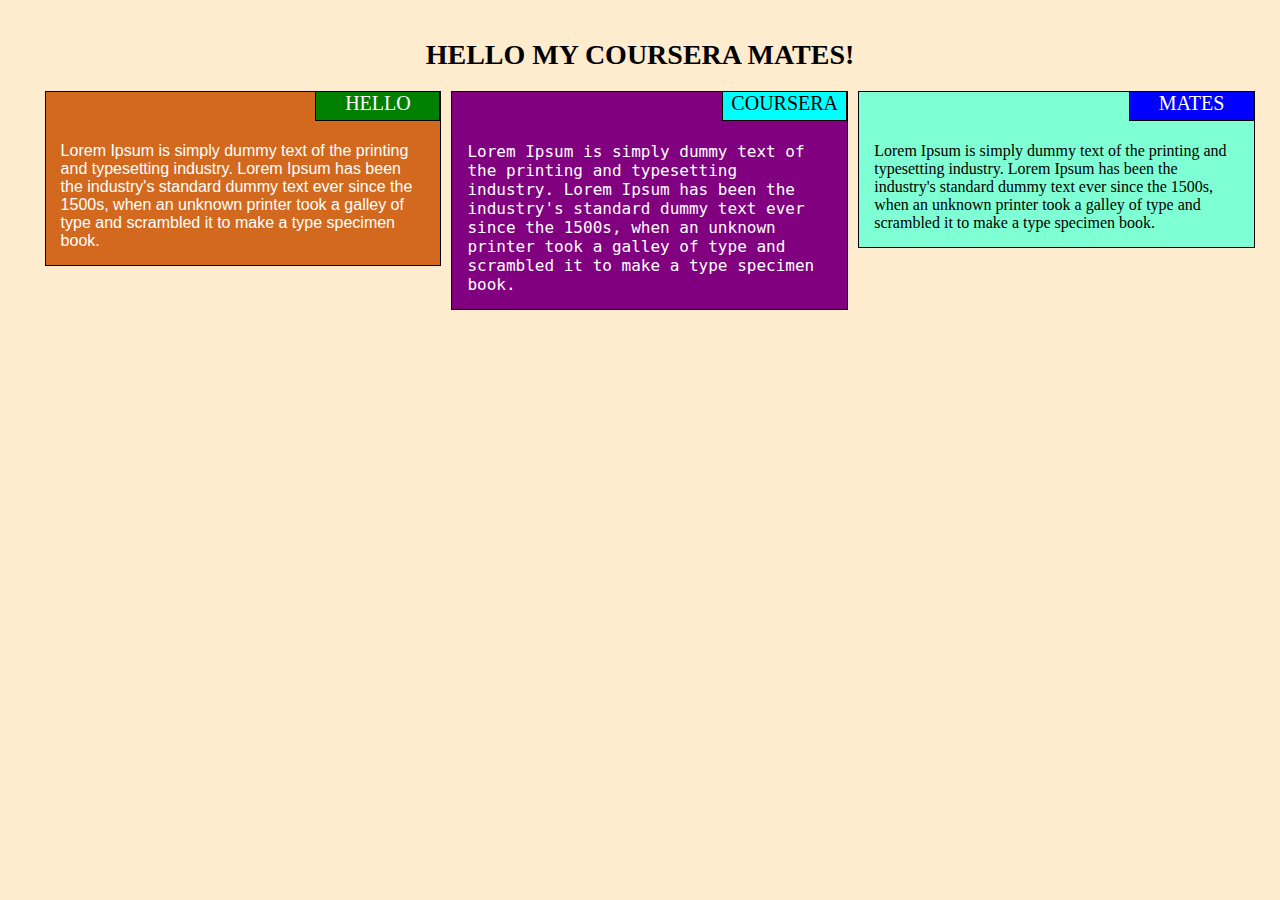
<file: index.html>
<!doctype html>
<html lang="en">
<head>
  <meta charset="utf-8">
  <title>Home Work</title>
  <meta name="viewport" content="width=device-width, initial-scale=1">
  <link rel="stylesheet" href="css/coursera.css">
</head>
<body>
<h1>Hello my Coursera mates!</h1>

  <div id="first" class="col-lg-4">
    <span id="title1">MATES</span>Lorem Ipsum is simply dummy text of the printing and typesetting
    industry. Lorem Ipsum has
    been
    the industry's
    standard dummy text ever since the 1500s, when an unknown printer took a galley of type and scrambled it to make a
    type specimen book. 
  </div>

  <div id="second" class="col-lg-4"><span id="title2">COURSERA</span>Lorem Ipsum is simply dummy text of the printing and typesetting
    industry. Lorem Ipsum has
    been
    the industry's
    standard dummy text ever since the 1500s, when an unknown printer took a galley of type and scrambled it to make a
    type specimen book.
  </div>
  <div id="third" class="col-lg-4"><span id="title3">HELLO</span>Lorem Ipsum is simply dummy text of the printing and typesetting
    industry. Lorem Ipsum has
    been
    the industry's
    standard dummy text ever since the 1500s, when an unknown printer took a galley of type and scrambled it to make a
    type specimen book.
  </div>
</body>
</html>
</file>
<file: css/coursera.css>
*{
  box-sizing: border-box;
}
body{
  background-color: blanchedalmond;
  margin:0;
  padding:20px;
}
h1{
  font-family: "Droid Sans Mono Slashed", cursive;
  text-align: center;
  margin-bottom: 15px;
  font-size: 175%;
  text-transform:uppercase;
}
div{
  border: 1px solid black;
  color:white;
  float: right;
  padding: 50px 15px 15px 15px;
  position: relative;
  margin: 5px;
}
#first{
  font-family: "Droid Sans Mono Slashed", cursive;
  color: black;
  background-color: aquamarine;
}
#second{
  font-family: "Apple Color Emoji", monospace;
  background-color: purple;
}
#third{
  font-family: "Corbel Light", sans-serif;
  background-color: chocolate;
}
#title1, #title2, #title3{
  font-size: 125%;
  font-family: "Droid Sans Mono Slashed", cursive;
  border: 1px solid black;
  background-color: green;
  color: white;
  float: right;
  width: 125px;
  height: 30px;
  top:-1px;
  right:0;
  position: absolute;
  text-align: center;
}
#title1{
  background-color: blue;
}
#title2{
  background-color: cyan;
  color: black;
}
@media (min-width: 992px) {
  .col-lg-4{
    width: 32%;
  }
}
@media (min-width:768px) and (max-width: 992px){
  #first{
    width: 50%;
  }
  #second{
    width: 50%;
  }
  #third{
    width: 98%;
  }
}
@media (max-width: 768px) {
  .col-lg-4{
    width: 98%;
  }
}
</file>
